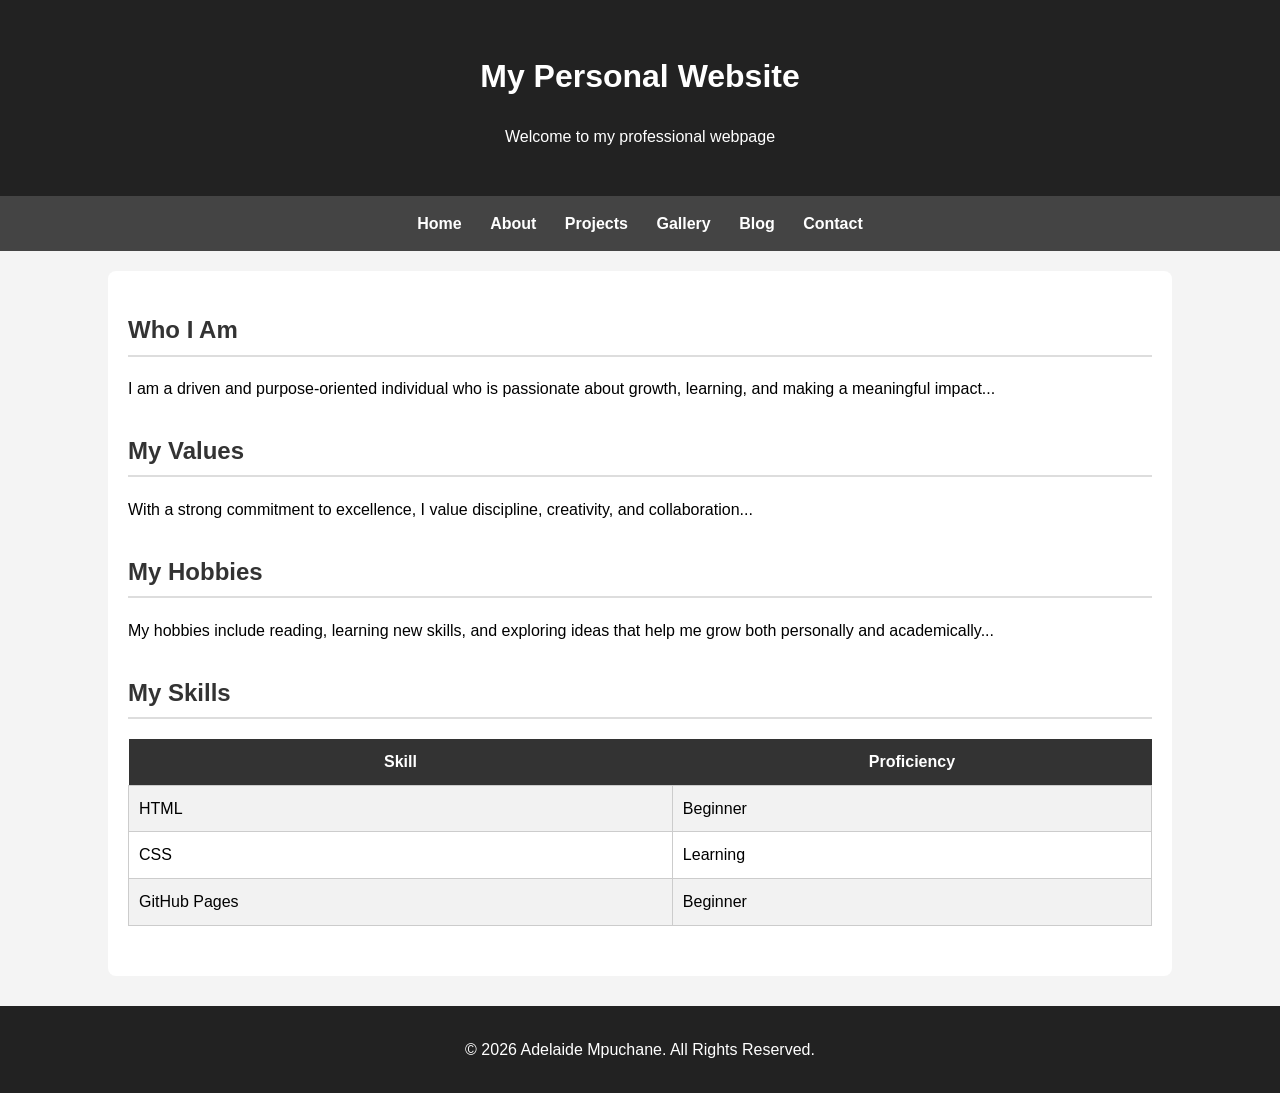
<file: about.html>
<!DOCTYPE html>
<html lang="en">
<head>
  <meta charset="UTF-8">
  <title>About Me</title>
  <link rel="stylesheet" href="style.css">
</head>
<body>
  <header>
    <h1>My Personal Website</h1>
    <p>Welcome to my professional webpage</p>
  </header>

  <nav>
  <a href="index.html">Home</a>
  <a href="about.html">About</a>
  <a href="projects.html">Projects</a>
  <a href="gallery.html">Gallery</a>
  <a href="blog.html">Blog</a>
  <a href="contact.html">Contact</a>
</nav>

  <main>
    <section>
      <h2>Who I Am</h2>
      <p>I am a driven and purpose-oriented individual who is passionate about growth, learning, and making a meaningful impact...</p>
    </section>

    <section>
      <h2>My Values</h2>
      <p>With a strong commitment to excellence, I value discipline, creativity, and collaboration...</p>
    </section>

    <section>
      <h2>My Hobbies</h2>
      <p>My hobbies include reading, learning new skills, and exploring ideas that help me grow both personally and academically...</p>
    </section>

    <section>
      <h2>My Skills</h2>
      <table>
        <tr><th>Skill</th><th>Proficiency</th></tr>
        <tr><td>HTML</td><td>Beginner</td></tr>
        <tr><td>CSS</td><td>Learning</td></tr>
        <tr><td>GitHub Pages</td><td>Beginner</td></tr>
      </table>
    </section>
  </main>

  <footer>
    <p>&copy; 2026 Adelaide Mpuchane. All Rights Reserved.</p>
  </footer>
</body>
</html>
</file>
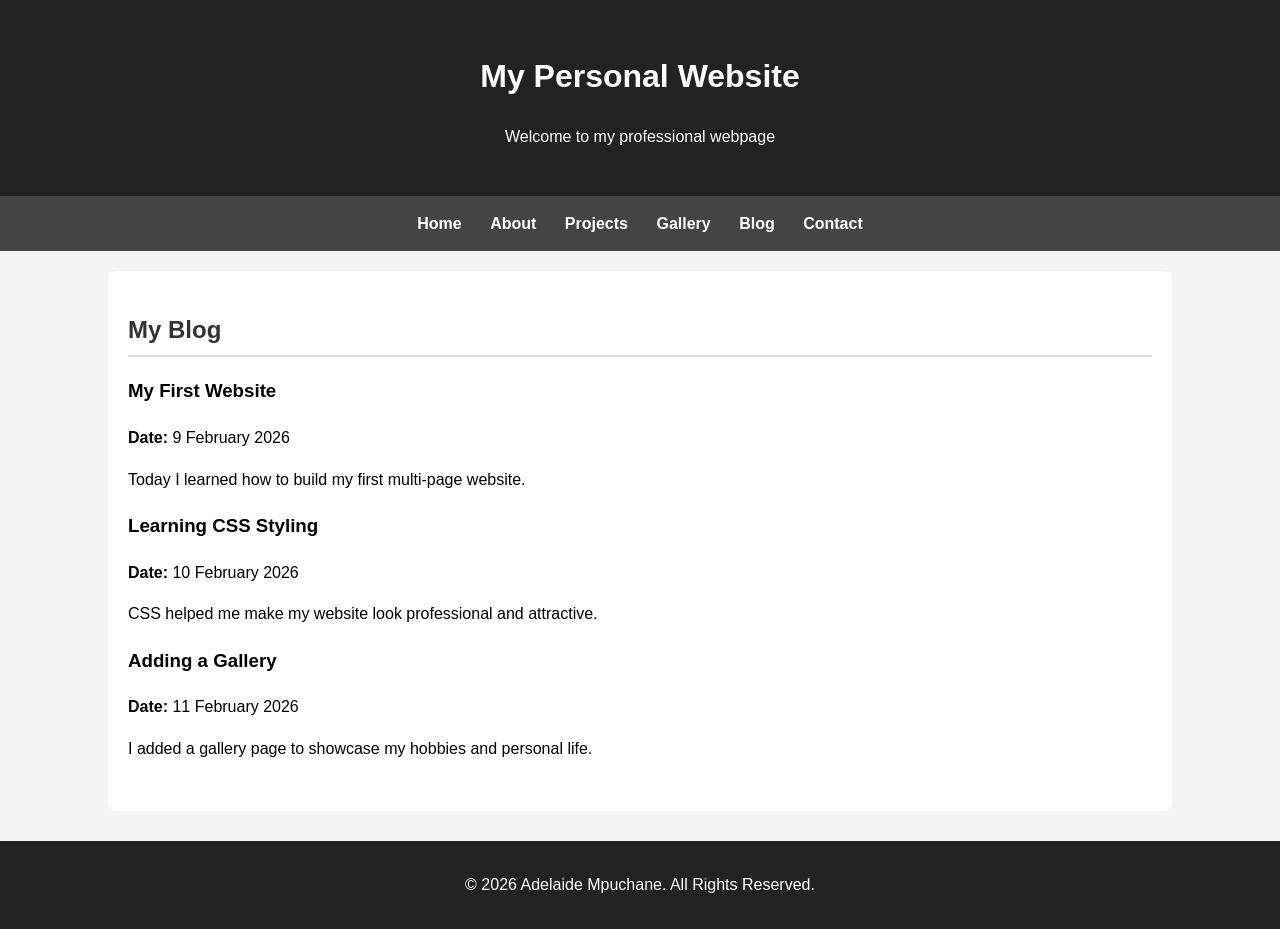
<file: blog.html>
<!DOCTYPE html>
<html lang="en">
<head>
  <meta charset="UTF-8">
  <title>Blog</title>
  <link rel="stylesheet" href="style.css">
</head>
<body>
  <header>
    <h1>My Personal Website</h1>
    <p>Welcome to my professional webpage</p>
  </header>

  <nav>
  <a href="index.html">Home</a>
  <a href="about.html">About</a>
  <a href="projects.html">Projects</a>
  <a href="gallery.html">Gallery</a>
  <a href="blog.html">Blog</a>
  <a href="contact.html">Contact</a>
</nav>

  <main>
    <section>
      <h2>My Blog</h2>

      <article>
        <h3>My First Website</h3>
        <p><strong>Date:</strong> 9 February 2026</p>
        <p>Today I learned how to build my first multi-page website.</p>
      </article>

      <article>
        <h3>Learning CSS Styling</h3>
        <p><strong>Date:</strong> 10 February 2026</p>
        <p>CSS helped me make my website look professional and attractive.</p>
      </article>

      <article>
        <h3>Adding a Gallery</h3>
        <p><strong>Date:</strong> 11 February 2026</p>
        <p>I added a gallery page to showcase my hobbies and personal life.</p>
      </article>
    </section>
  </main>

  <footer>
    <p>&copy; 2026 Adelaide Mpuchane. All Rights Reserved.</p>
  </footer>
</body>
</html>
</file>
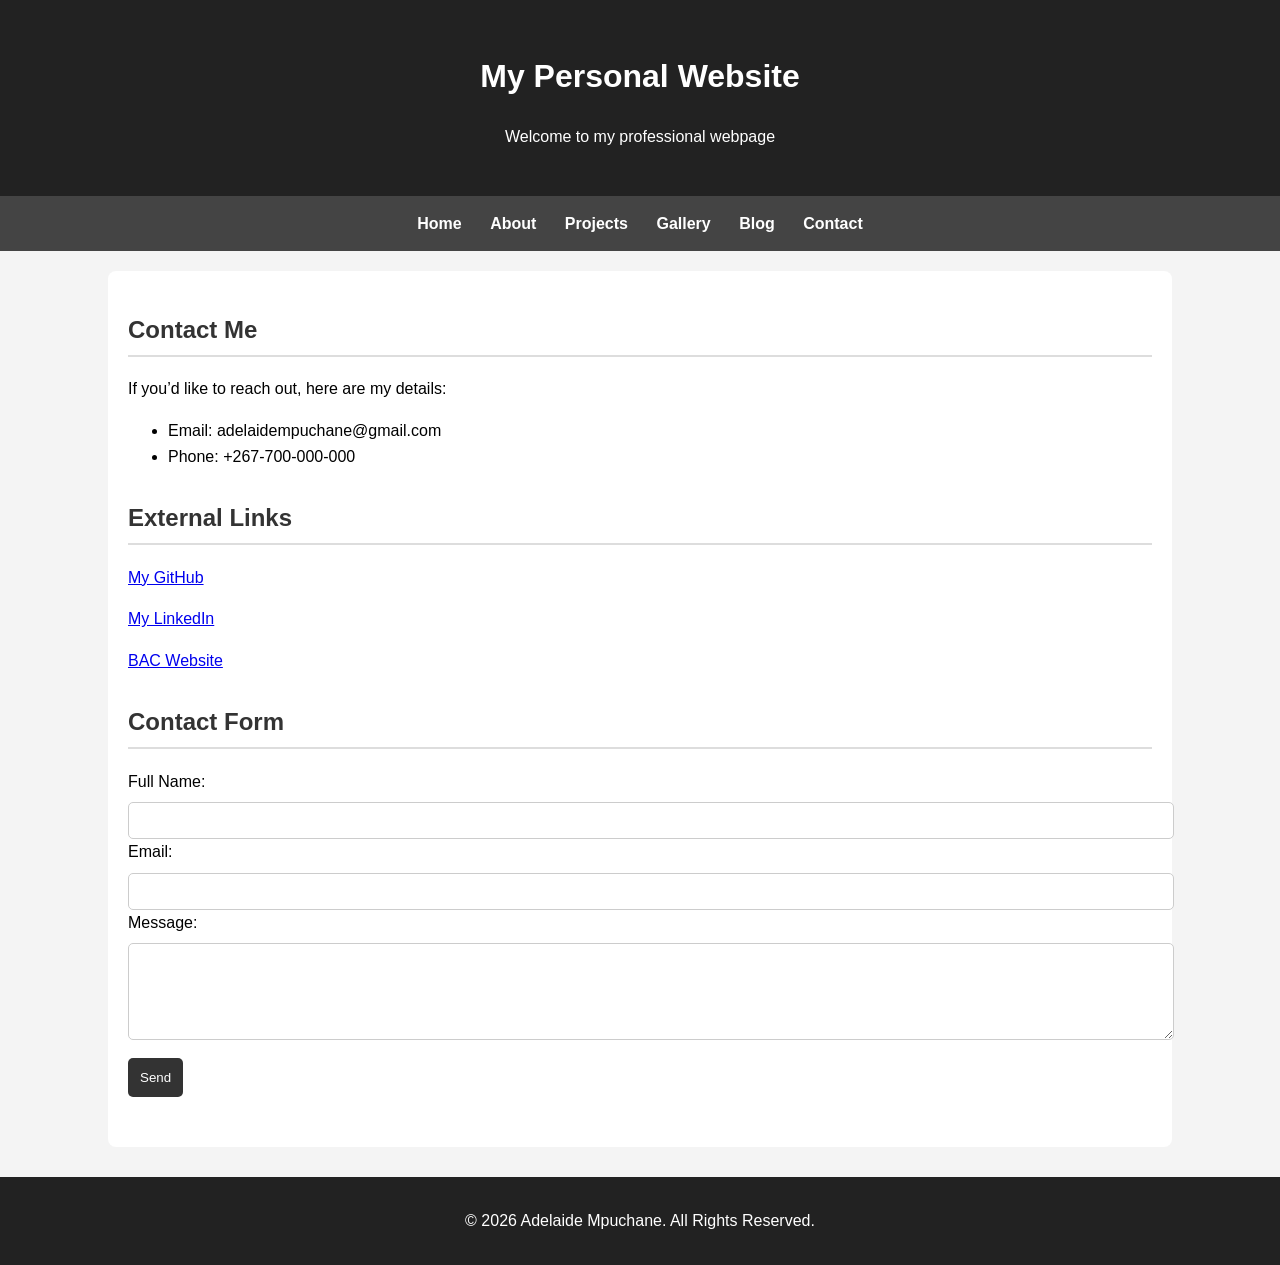
<file: contact.html>
<!DOCTYPE html>
<html lang="en">
<head>
  <meta charset="UTF-8">
  <title>Contact</title>
  <link rel="stylesheet" href="style.css">
</head>
<body>
  <header>
    <h1>My Personal Website</h1>
    <p>Welcome to my professional webpage</p>
  </header>
 
  <nav>
  <a href="index.html">Home</a>
  <a href="about.html">About</a>
  <a href="projects.html">Projects</a>
  <a href="gallery.html">Gallery</a>
  <a href="blog.html">Blog</a>
  <a href="contact.html">Contact</a>
</nav>


  <main>
    <section>
      <h2>Contact Me</h2>
      <p>If you’d like to reach out, here are my details:</p>
      <ul>
        <li>Email: adelaidempuchane@gmail.com</li>
        <li>Phone: +267-700-000-000</li>
      </ul>
    </section>

    <section>
      <h2>External Links</h2>
      <p><a href="https://github.com/adelaidempuchane-byte" target="_blank">My GitHub</a></p>
      <p><a href="https://www.linkedin.com/in/adelaide" target="_blank">My LinkedIn</a></p>
      <p><a href="https://www.bac.ac.bw" target="_blank">BAC Website</a></p>
    </section>

    <section>
      <h2>Contact Form</h2>
      <form>
        <label for="fullname">Full Name:</label>
        <input type="text" id="fullname" name="fullname" required>

        <label for="email">Email:</label>
        <input type="email" id="email" name="email" required>

        <label for="message">Message:</label>
        <textarea id="message" name="message" rows="5" required></textarea>

        <button type="submit">Send</button>
      </form>
    </section>
  </main>

  <footer>
    <p>&copy; 2026 Adelaide Mpuchane. All Rights Reserved.</p>
  </footer>
</body>
</html>
</file>
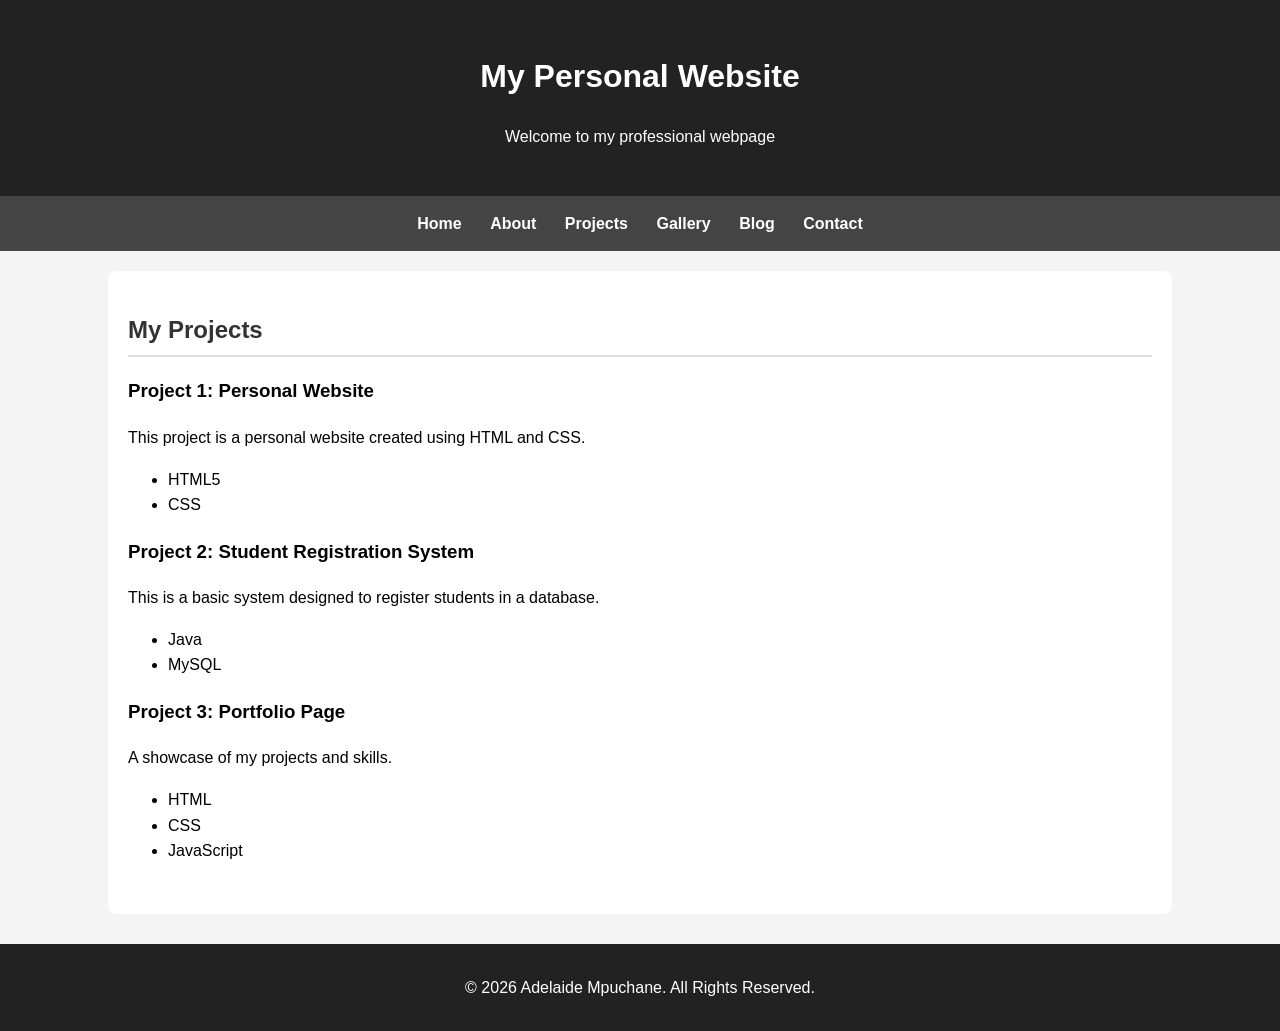
<file: projects.html>
<!DOCTYPE html>
<html lang="en">
<head>
  <meta charset="UTF-8">
  <title>Projects</title>
  <link rel="stylesheet" href="style.css">
</head>
<body>
  <header>
    <h1>My Personal Website</h1>
    <p>Welcome to my professional webpage</p>
  </header>

  <nav>
  <a href="index.html">Home</a>
  <a href="about.html">About</a>
  <a href="projects.html">Projects</a>
  <a href="gallery.html">Gallery</a>
  <a href="blog.html">Blog</a>
  <a href="contact.html">Contact</a>
</nav>


  <main>
    <section>
      <h2>My Projects</h2>

      <h3>Project 1: Personal Website</h3>
      <p>This project is a personal website created using HTML and CSS.</p>
      <ul><li>HTML5</li><li>CSS</li></ul>

      <h3>Project 2: Student Registration System</h3>
      <p>This is a basic system designed to register students in a database.</p>
      <ul><li>Java</li><li>MySQL</li></ul>

      <h3>Project 3: Portfolio Page</h3>
      <p>A showcase of my projects and skills.</p>
      <ul><li>HTML</li><li>CSS</li><li>JavaScript</li></ul>
    </section>
  </main>

  <footer>
    <p>&copy; 2026 Adelaide Mpuchane. All Rights Reserved.</p>
  </footer>
</body>
</html>
</file>
<file: style.css>
/* General Page Styling */
body {
  font-family: Arial, sans-serif;
  background-color: #f4f4f4;
  margin: 0;
  padding: 0;
  line-height: 1.6;
}

/* Header */
header {
  background-color: #222;
  color: white;
  text-align: center;
  padding: 30px;
}

/* Navigation */
nav {
  background-color: #444;
  text-align: center;
  padding: 15px;
}

nav a {
  color: white;
  text-decoration: none;
  margin: 0 12px;
  font-weight: bold;
}

nav a:hover {
  color: yellow;
  text-decoration: underline;
}

/* Main Content Area */
main {
  width: 80%;
  margin: auto;
  background: white;
  padding: 20px;
  margin-top: 20px;
  border-radius: 8px;
}

section {
  margin-bottom: 30px;
}

h2 {
  color: #333;
  border-bottom: 2px solid #ddd;
  padding-bottom: 5px;
}

/* Footer */
footer {
  background-color: #222;
  color: white;
  text-align: center;
  padding: 15px;
  margin-top: 30px;
}

/* Images */
img {
  border-radius: 10px;
  max-width: 100%;
  height: auto;
  display: block;
  margin: 15px auto;
}

/* Tables */
table {
  width: 100%;
  border-collapse: collapse;
  margin-top: 15px;
}

table th {
  background-color: #333;
  color: white;
  padding: 10px;
}

table td {
  padding: 10px;
  border: 1px solid #ccc;
}

table tr:nth-child(even) {
  background-color: #f2f2f2;
}

/* Forms */
form {
  margin-top: 20px;
}

input, textarea {
  width: 100%;
  padding: 10px;
  margin-top: 8px;
  border: 1px solid #ccc;
  border-radius: 5px;
}

button {
  background-color: #333;
  color: white;
  padding: 12px;
  border: none;
  margin-top: 10px;
  cursor: pointer;
  border-radius: 5px;
}

button:hover {
  background-color: green;
}
</file>
